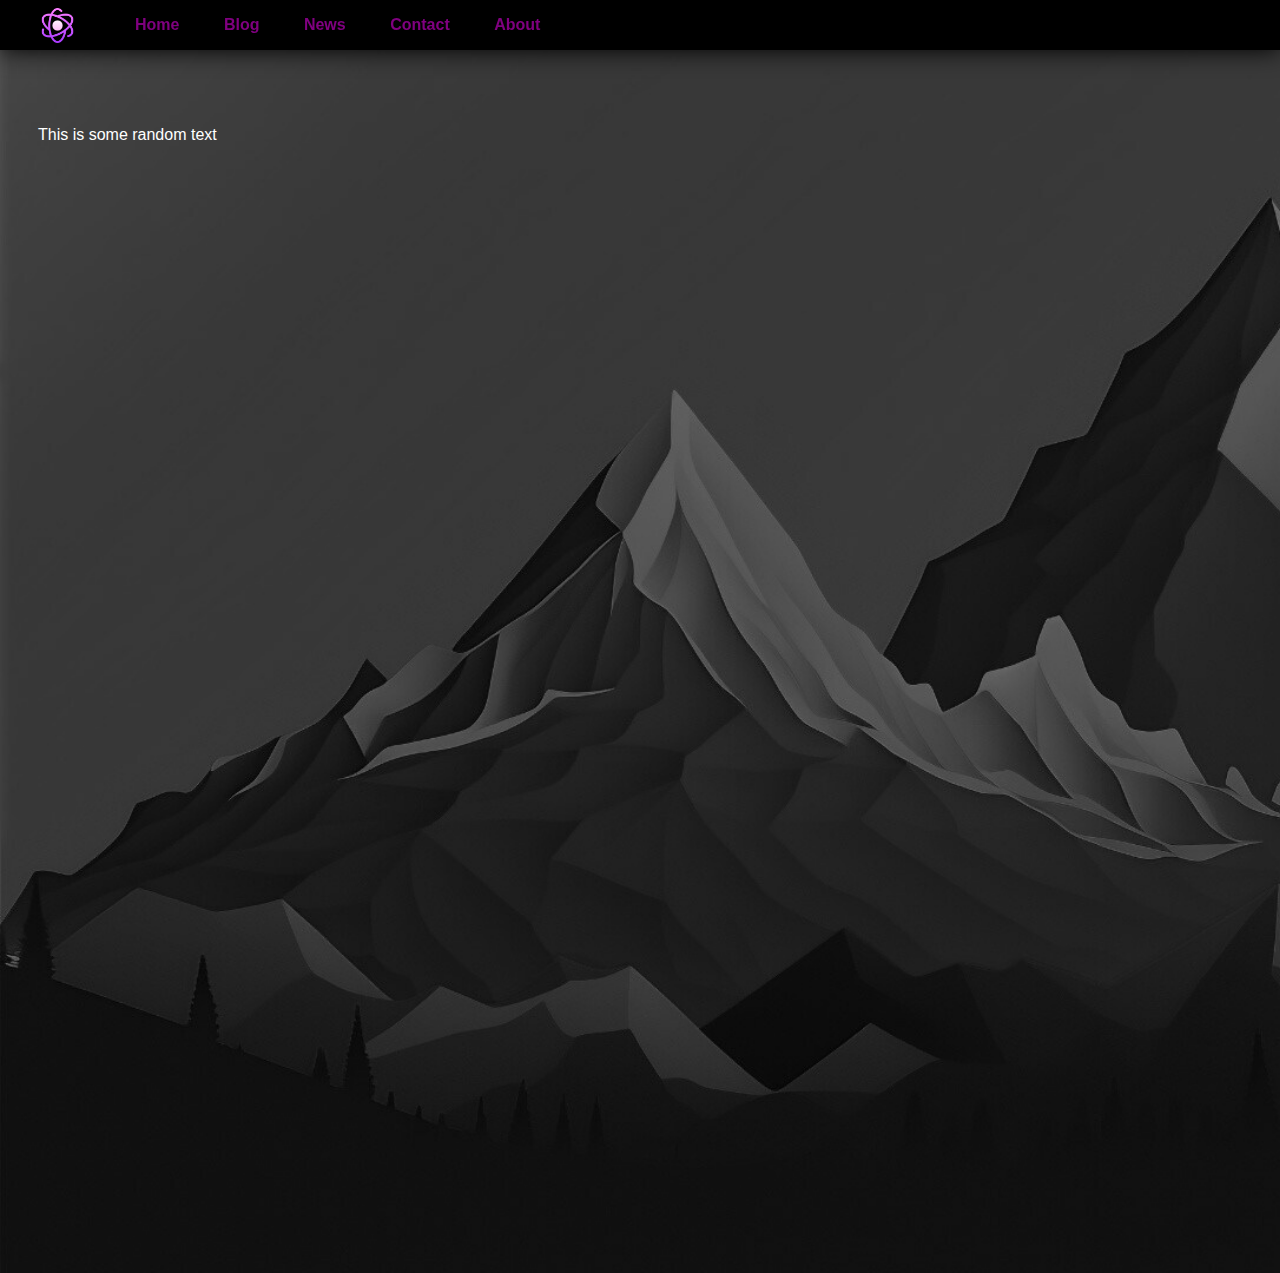
<file: index.html>
<!DOCTYPE html>
<html lang="en">
  <head>
    <title>Atomas Tech</title>
    <link rel="stylesheet" href="style2.css">
    <!--
    <meta charset="UTF-8" />
    <meta http-equiv="X-UA-Compatible" content="IE-edge" />
    <meta name="viewport" content="width=device-width", initial-scale="1.0" />
   
    <script src="main.js"></script>
  -->
  </head>

  <body>
    <header>
      <img src="assets/favicon/atomicon.png">
        <nav>
          <ul>
            <li><a href="./index.html">Home</a></li>
            <li><a href="./blog.html">Blog</a></li>
            <li><a href="./news.html">News</a></li>
            <li><a href="./contact.html">Contact</a></li>
            <li><a href="./about.html">About</a></li>
          </ul>
        </nav>
    </header>
    <main>
      <p>This is some random text</p>
    </main>
  </body>
</html>
</file>
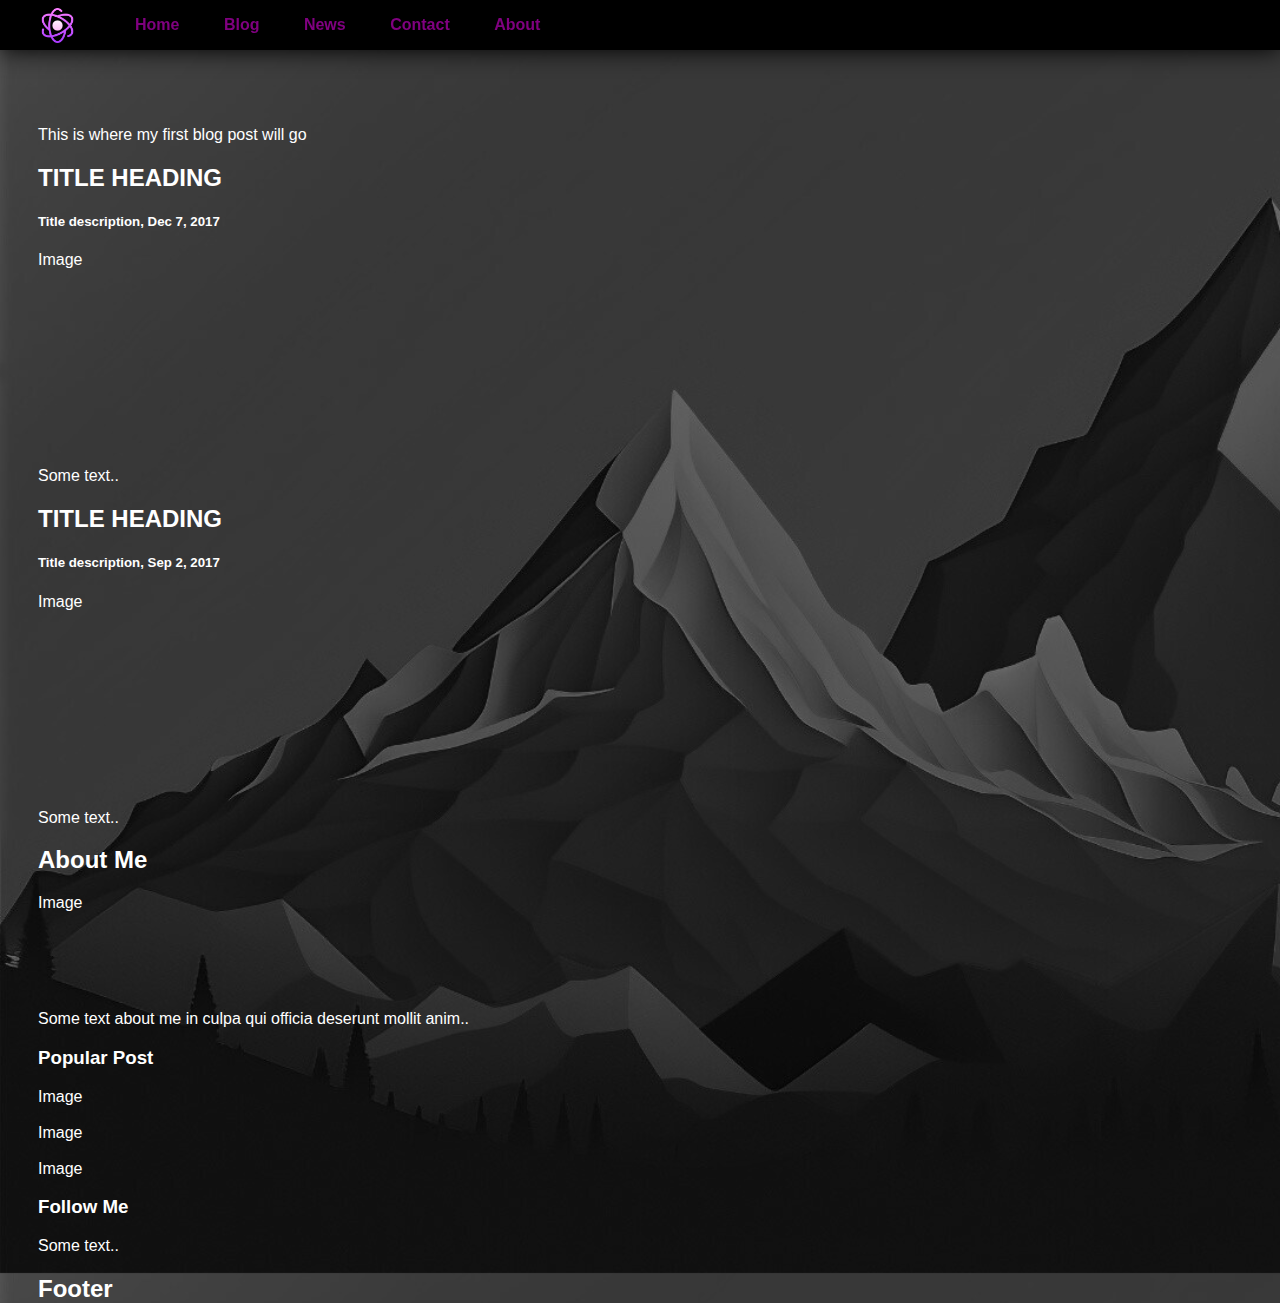
<file: blog.html>
<!DOCTYPE html>
<html lang="en">
  <head>
    <title>Atomas Tech</title>
    <link rel="stylesheet" href="style2.css">
    <!--
    <meta charset="UTF-8" />
    <meta http-equiv="X-UA-Compatible" content="IE-edge" />
    <meta name="viewport" content="width=device-width", initial-scale="1.0" />
   
    <script src="main.js"></script>
  -->
  </head>

  <body>
    <header>
      <img src="assets/favicon/atomicon.png">
        <nav>
          <ul>
            <li><a href="./index.html">Home</a></li>
            <li><a href="./blog.html">Blog</a></li>
            <li><a href="./news.html">News</a></li>
            <li><a href="./contact.html">Contact</a></li>
            <li><a href="./about.html">About</a></li>
          </ul>
        </nav>
        <h2>Blog Name</h2>
    </header>
    <main>
      <p>This is where my first blog post will go</p>
      <div class="row">
        <div class="leftcolumn">
          <div class="card">
            <h2>TITLE HEADING</h2>
            <h5>Title description, Dec 7, 2017</h5>
            <div class="fakeimg" style="height:200px;">Image</div>
            <p>Some text..</p>
          </div>
          <div class="card">
            <h2>TITLE HEADING</h2>
            <h5>Title description, Sep 2, 2017</h5>
            <div class="fakeimg" style="height:200px;">Image</div>
            <p>Some text..</p>
          </div>
        </div>
        <div class="rightcolumn">
          <div class="card">
            <h2>About Me</h2>
            <div class="fakeimg" style="height:100px;">Image</div>
            <p>Some text about me in culpa qui officia deserunt mollit anim..</p>
          </div>
          <div class="card">
            <h3>Popular Post</h3>
            <div class="fakeimg">Image</div><br>
            <div class="fakeimg">Image</div><br>
            <div class="fakeimg">Image</div>
          </div>
          <div class="card">
            <h3>Follow Me</h3>
            <p>Some text..</p>
          </div>
        </div>
      </div>
      <div class="footer">
        <h2>Footer</h2>
      </div>
    </main>
  </body>
</html>
</file>
<file: style2.css>
header img {
    height: 35px;
    margin-left: 40px;
}

body {
    height: 125vh;
    background-image: url("assets/images/mountains.jpg");
    background-size: cover;
    font-family: sans-serif;
    margin-top: 80px;
    padding: 30px;
}

main {
    color: white;
}

header {
    background-color: black;
    position: fixed;
    top: 0;
    left: 0;
    right: 0;
    height: 50px;
    display: flex;
    align-items: center;
    box-shadow: 0 0 25px 0 black;
}

header * {
    display: inline;
}

header li {
    margin: 20px;
}

header li a {
    color: purple;
    text-decoration: none;
    font-weight: bold;
}
</file>
